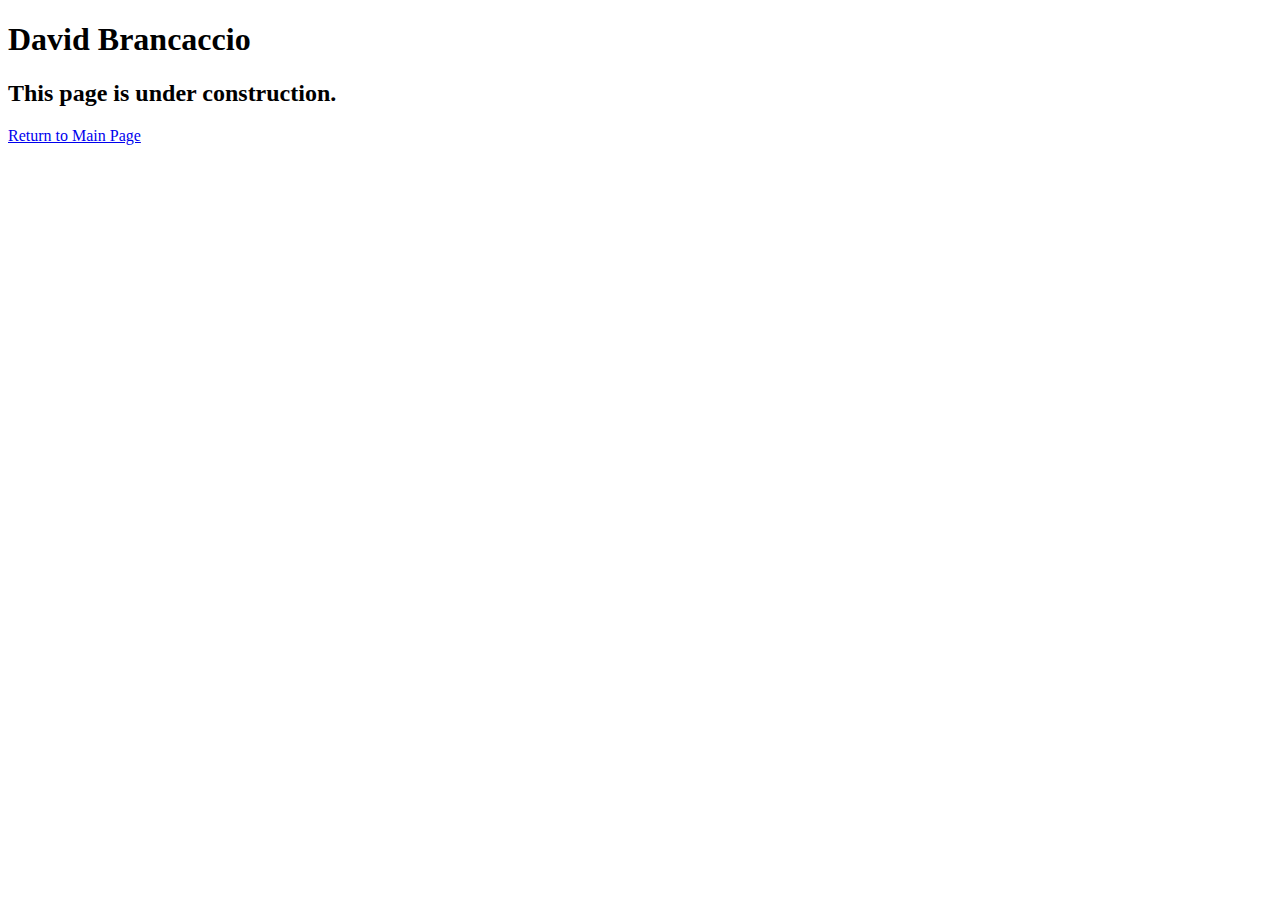
<file: speakers/brancaccio.html>
<!DOCTYPE html>
<html lang="en">

<head>
	<meta charset="utf-8">
	<title>San Joaquin Valley Town Hall</title>
	<link rel="shortcut icon" href="images/favicon.ico">
</head>

<body>
    <main>
	    <h1>David Brancaccio</h1>
	    <h2>This page is under construction.</h2>
		<a href="text/c3_index.html">Return to Main Page</a>        
    </main>
</body>

</html>
</file>
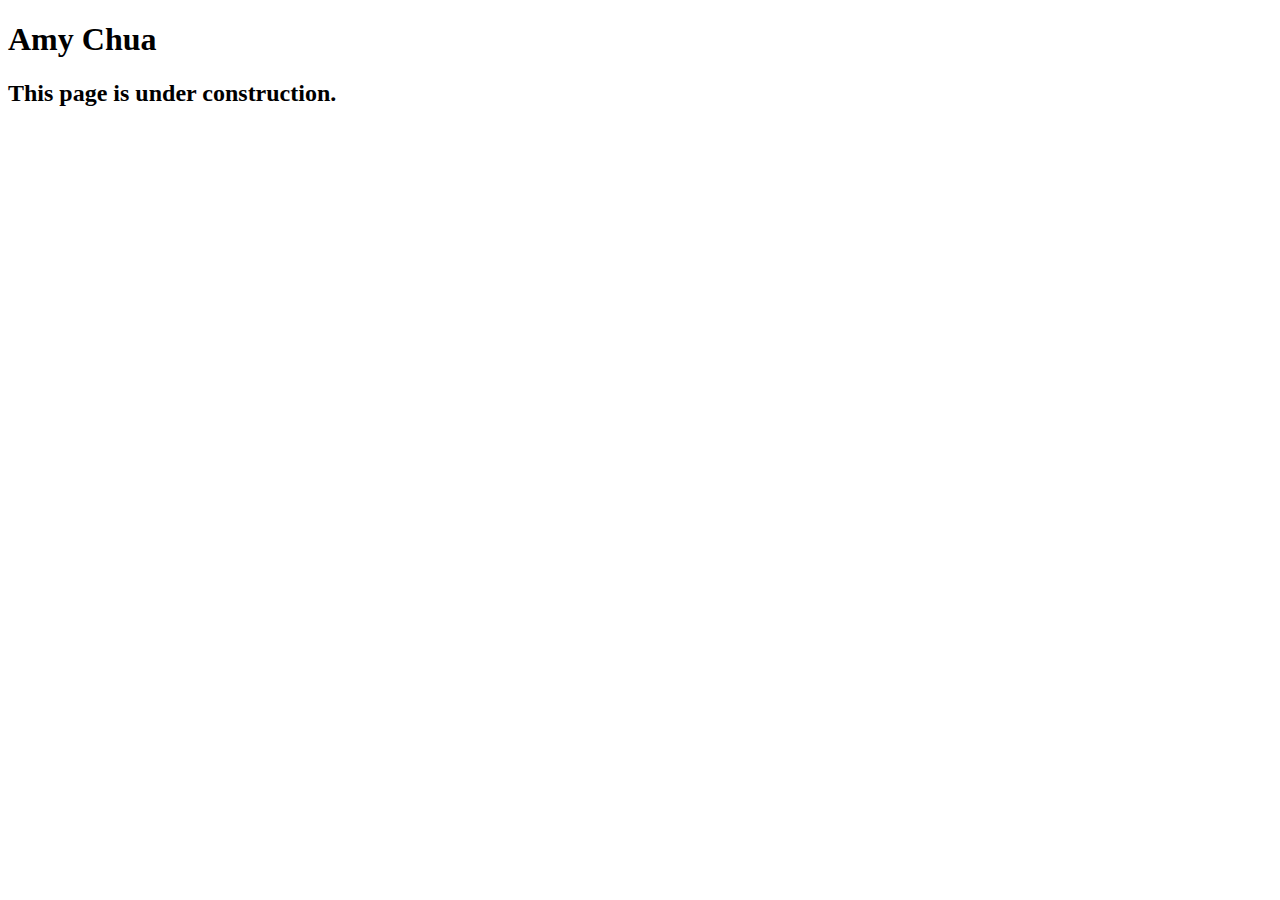
<file: speakers/chua.html>
<!DOCTYPE html>
<html lang="en">

<head>
	<meta charset="utf-8">
	<title>San Joaquin Valley Town Hall</title>
	<link rel="shortcut icon" href="images/favicon.ico">
</head>

<body>
	<main>
		<h1>Amy Chua</h1>
		<h2>This page is under construction.</h2>
	</main>
</body>

</html>
</file>
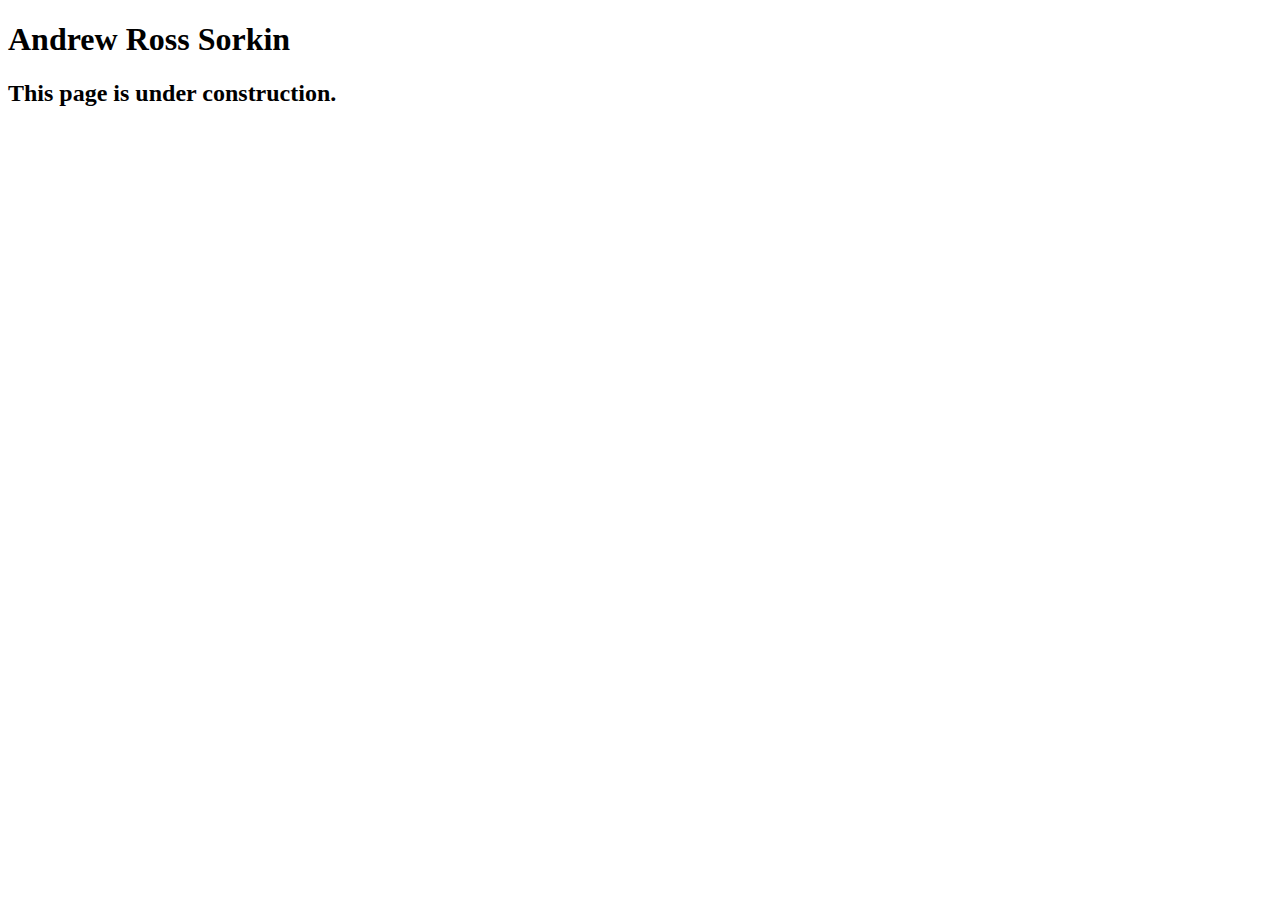
<file: speakers/sorkin.html>
<!DOCTYPE html>
<html lang="en">

<head>
	<meta charset="utf-8">
	<title>San Joaquin Valley Town Hall</title>
	<link rel="shortcut icon" href="images/favicon.ico">
</head>

<body>
	<main>
		<h1>Andrew Ross Sorkin</h1>
		<h2>This page is under construction.</h2>
	</main>
</body>

</html>
</file>
